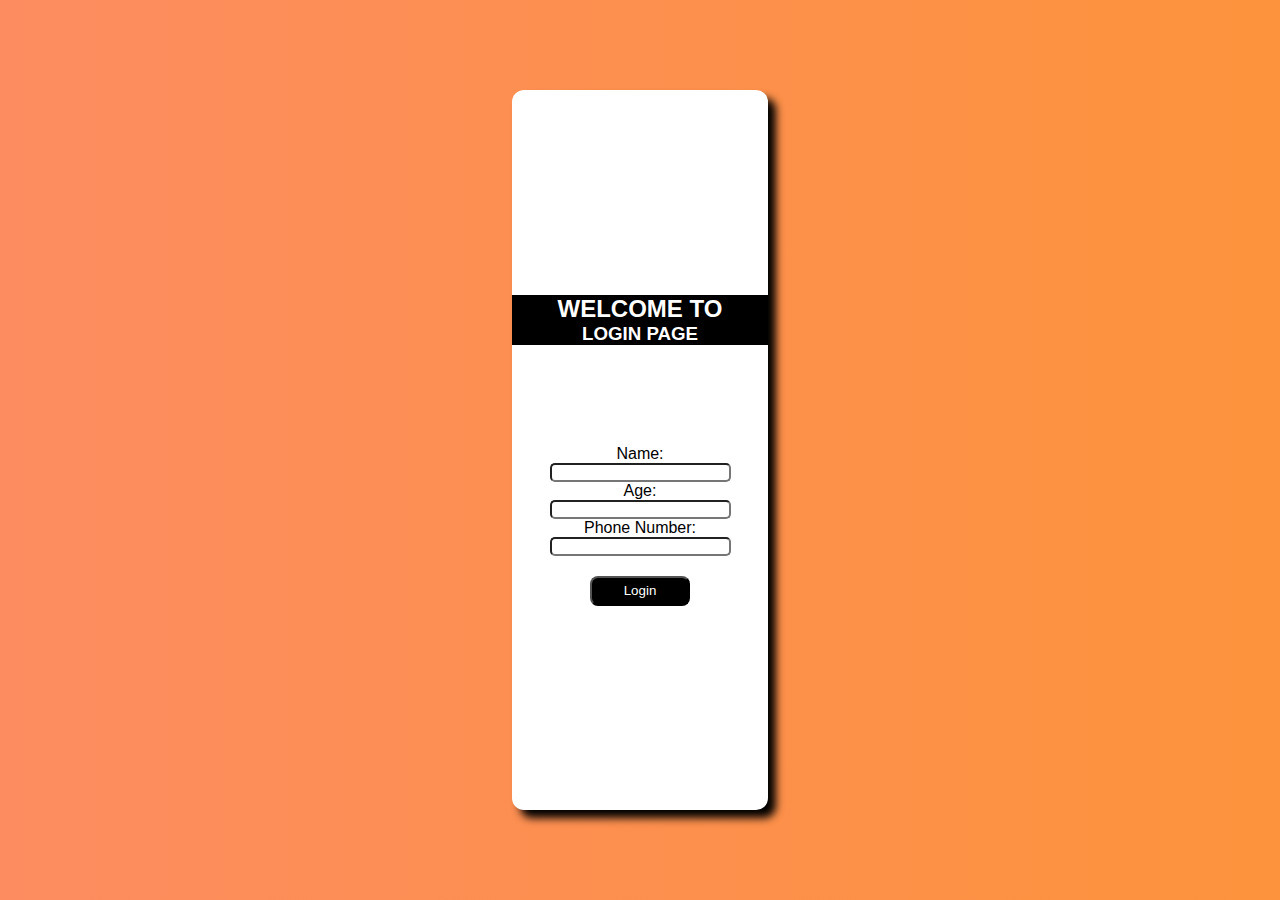
<file: index.html>
<!DOCTYPE html>
<html lang="en">
<head>
    <meta charset="UTF-8">
    <meta http-equiv="X-UA-Compatible" content="IE=edge">
    <meta name="viewport" content="width=device-width, initial-scale=1.0">
    <title>Document</title>
    <link rel="stylesheet" href="styles.css">
</head>
<body>
    
     <div class="container">
        <nav>
            <h2>WELCOME TO</h2>
            <h3>LOGIN PAGE</h3>
        </nav>
        <label for="">Name:</label>
        <input type="text" name="name" id="">
        <label for="">Age:</label>
        <input type="number" name="ph_num" id="" max="100">
        <label for="">Phone Number:</label>
        <input type="text" name="" id="">
         <a href="frame.html" target="_blank"><button>Login</button></a> 
     </div>



</body>
</html>
</file>
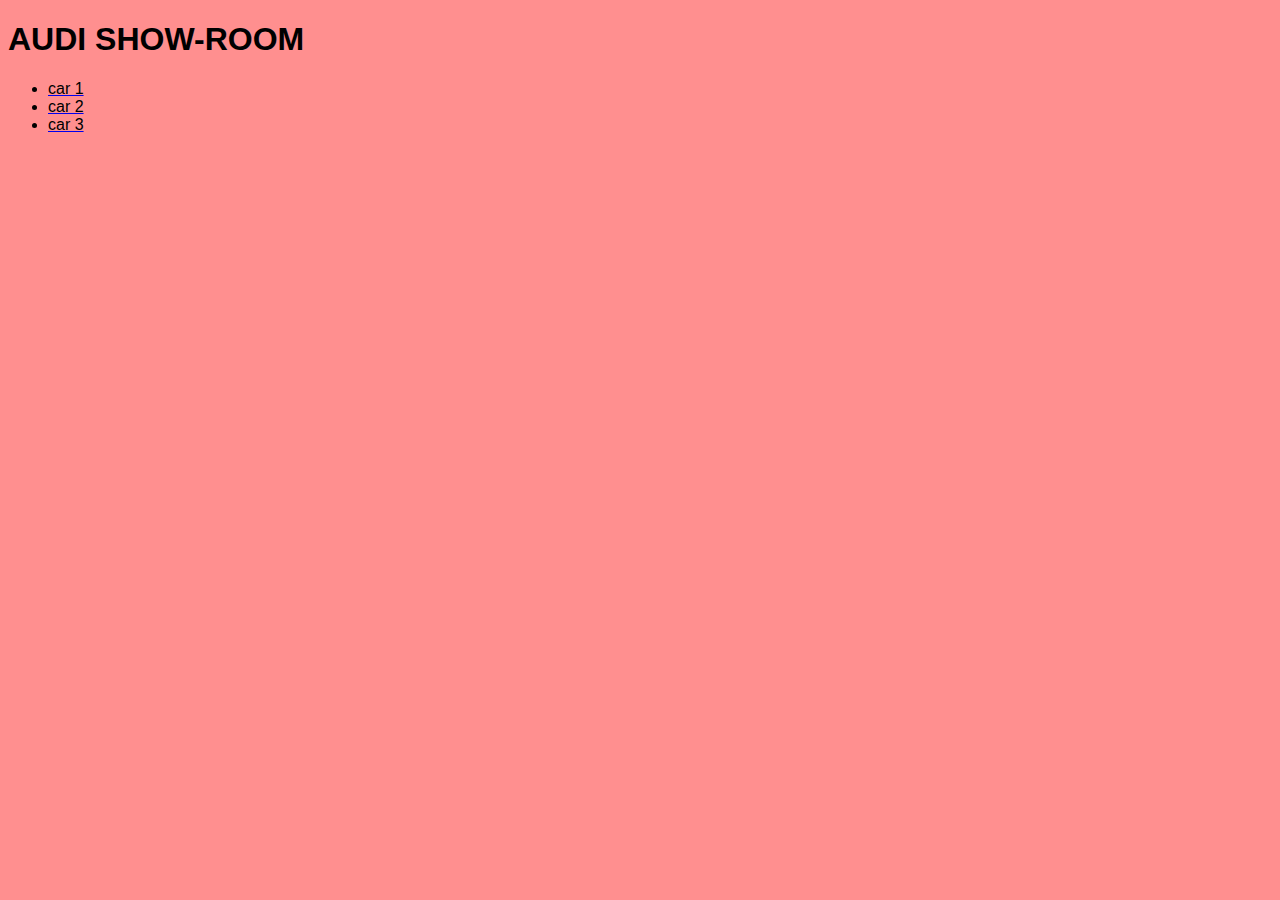
<file: first.html>
<!DOCTYPE html>
<html lang="en">
<head>
    <meta charset="UTF-8">
    <meta http-equiv="X-UA-Compatible" content="IE=edge">
    <meta name="viewport" content="width=device-width, initial-scale=1.0">
    <title>first</title>
    <style>
        body{
            background-color: #ff8f8f;
            font-family: 'Franklin Gothic Medium', 'Arial Narrow', Arial, sans-serif;
        }
        a li{
            color: black;
        }
    </style>
</head>
<body>
    <h1>AUDI SHOW-ROOM</h1>
    <UL>
        <a href="fourth.html" target="third"><li>car 1</li></a>  
        <a href="second.html" target="third"><li>car 2</li></a>
        <a href="third.html" target="third"><li>car 3</li></a>
    </UL>
     
    

</body>
</html>
</file>
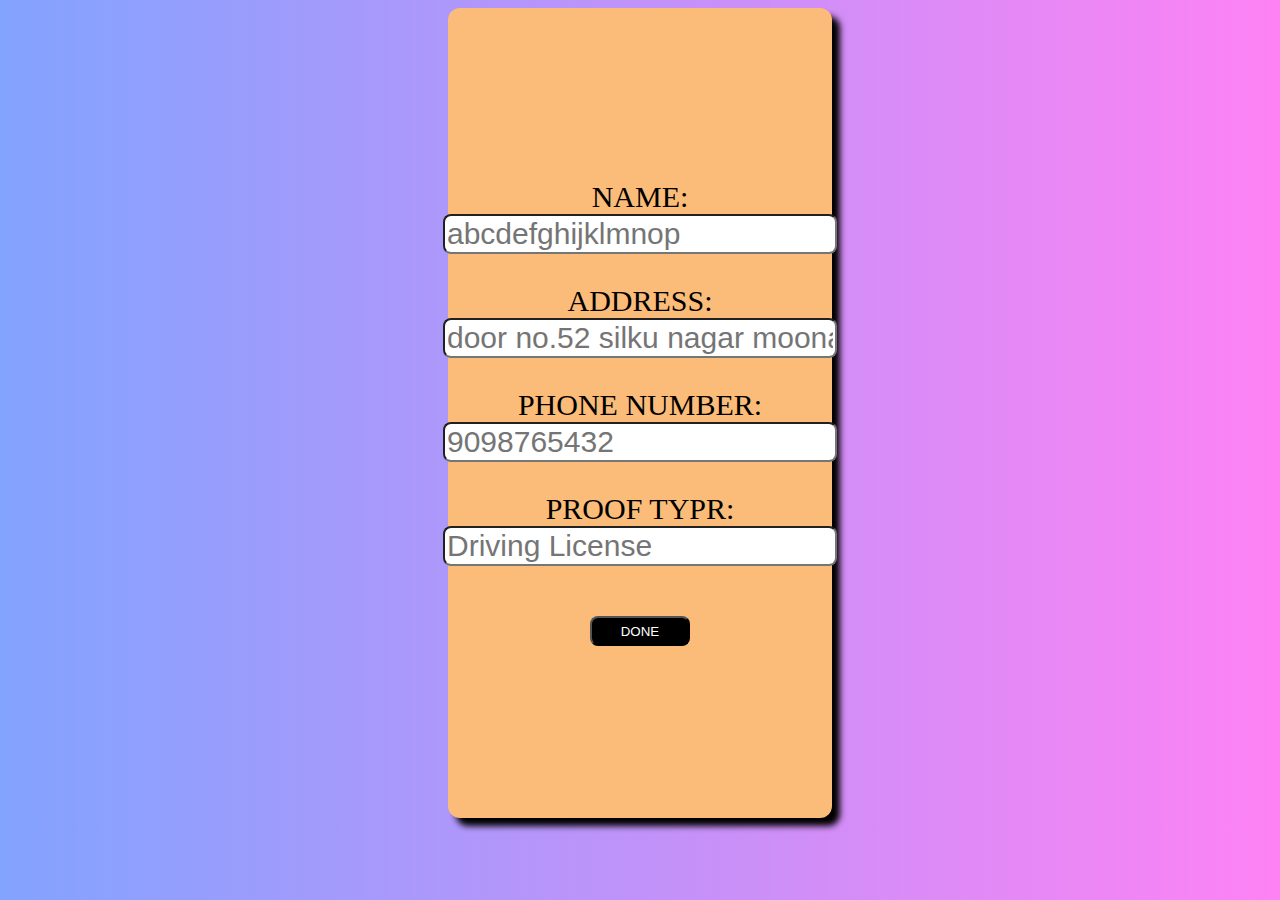
<file: forms.html>
<!DOCTYPE html>
<html lang="en">
<head>
    <meta charset="UTF-8">
    <meta http-equiv="X-UA-Compatible" content="IE=edge">
    <meta name="viewport" content="width=device-width, initial-scale=1.0">
    <title>Main form</title>
    <link rel="stylesheet" href="styles2.css">
</head>
<body>
    <div class="container">
        <form action="">
            <label for="" aria-placeholder="abcdefg">NAME:</label>
            <input type="text" name="" id="" placeholder="abcdefghijklmnop">
            <label for="" aria-placeholder="abcdefg">ADDRESS:</label>
            <input type="text" name="" id="" placeholder="door no.52 silku nagar moonam sandhu">
            <label for="" aria-placeholder="abcdefg">PHONE NUMBER:</label>
            <input type="text" name="" id="" placeholder="9098765432">
            <label for="" aria-placeholder="abcdefg">PROOF TYPR:</label>
            <input type="text" name="" id="" placeholder="Driving License">
            <button id="buttons">DONE</button>
        </form>       
    </div>
    
</body>
</html>
</file>
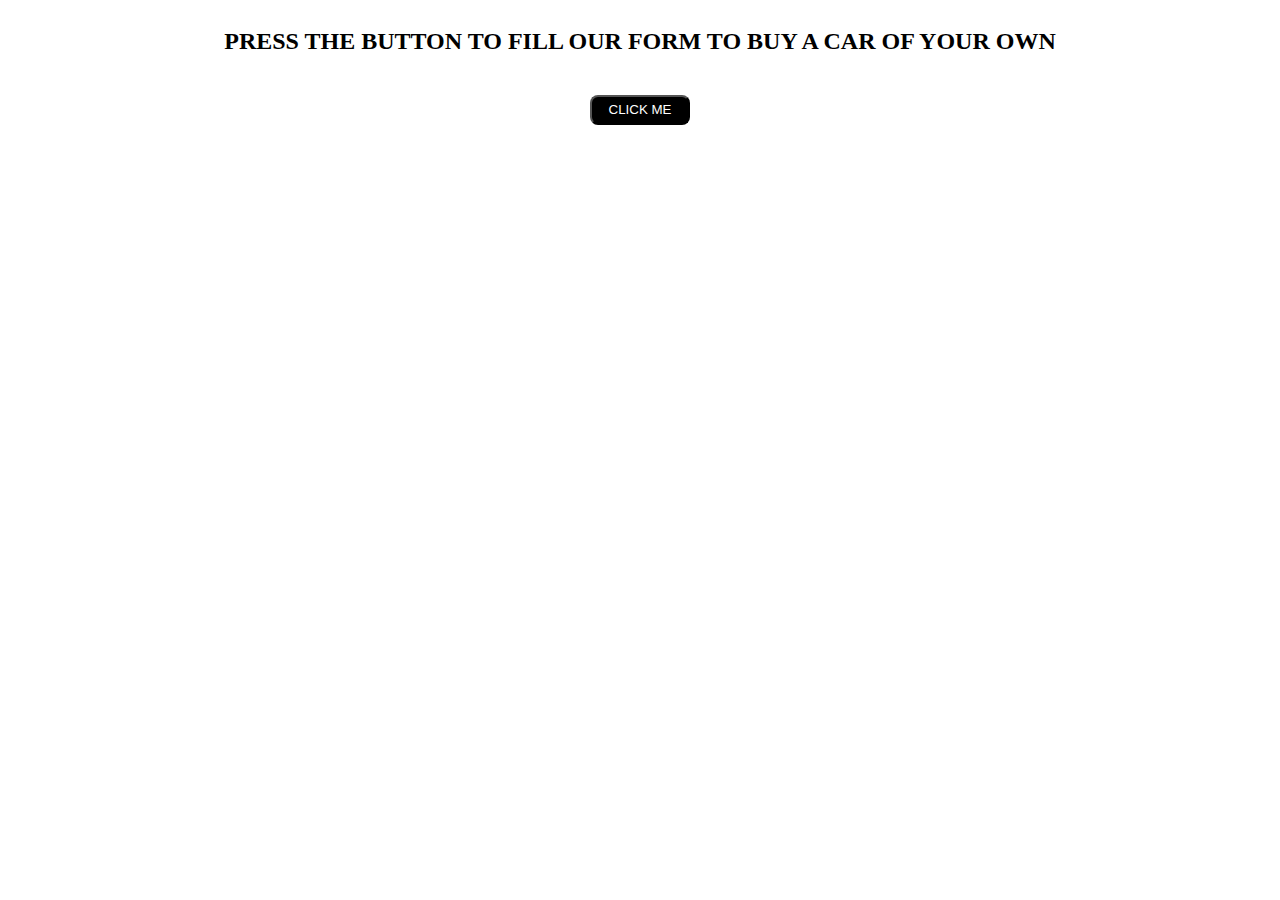
<file: fourth.html>
<!DOCTYPE html>
<html lang="en">
<head>
    <meta charset="UTF-8">
    <meta http-equiv="X-UA-Compatible" content="IE=edge">
    <meta name="viewport" content="width=device-width, initial-scale=1.0">
    <title>Document</title>
    <style>
        BODY{
            display: flex;
            flex-direction: column;
            align-items: center;
            justify-content: center;
            text-align: center;
        }
        button{
       width: 100px;
       height: 30px;
       border-radius: 8px;
       margin: 20px 0 0;
       background-color: black;
       color: #FFF;
       cursor: pointer;
    
    }

    button:hover{
       background-color: white;
       color: black;
       transition: 1s;
    }
    </style>
</head>
<body>
    <h2>PRESS THE BUTTON TO FILL OUR FORM TO BUY A CAR OF YOUR OWN </h2>
    <a href="forms.html" target="_blank"><button>CLICK ME</button></a>
</body>
</html>
</file>
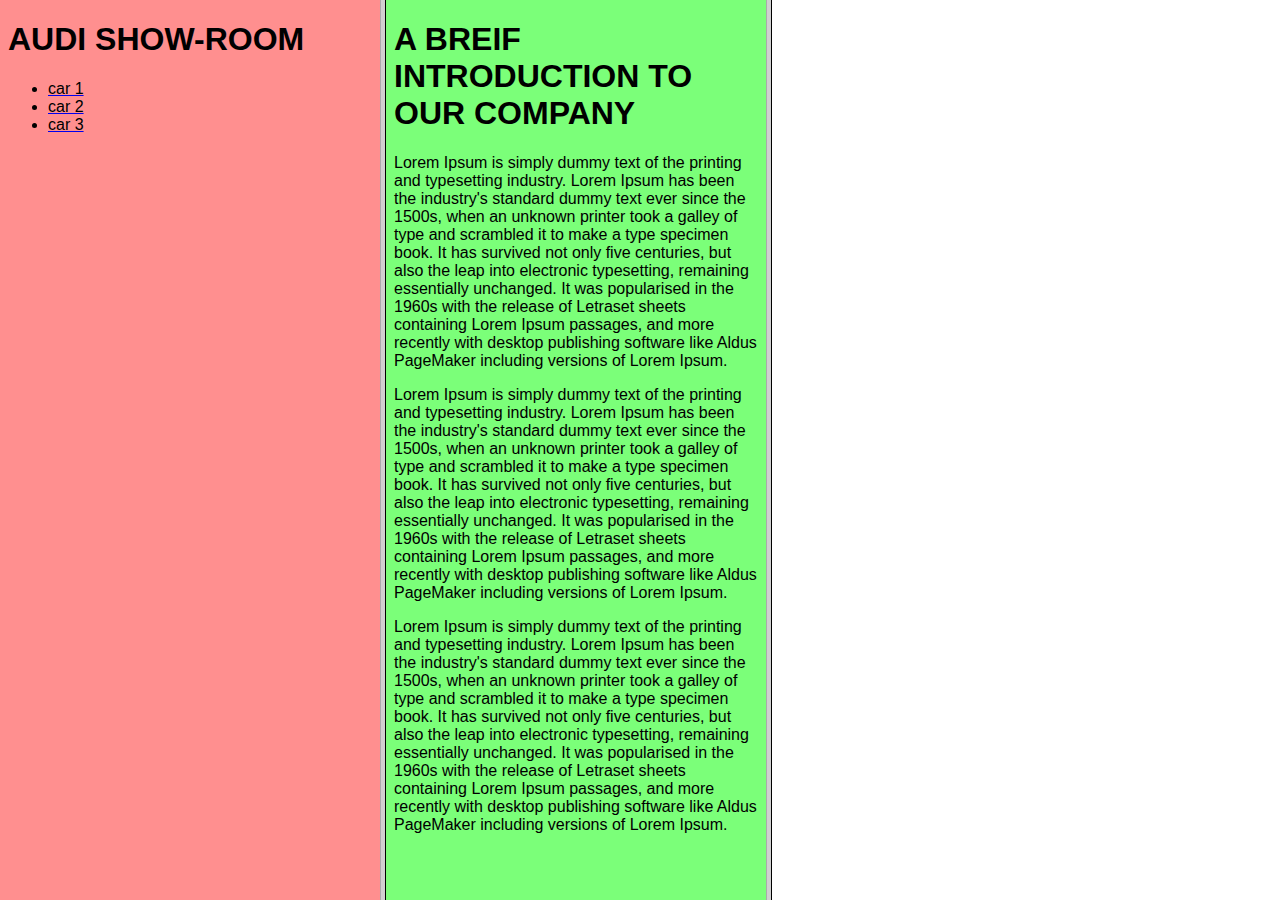
<file: frame.html>
<html>
    <head>
        <title></title>
        <frameset cols="30%,30%,40%">
            <frame src="first.html" name="first">
            <frame src="second.html" name="second">
            <frame name="third">
            
            
        </frameset>
    </head>
    <body>
        
    </body>
</html>
</file>
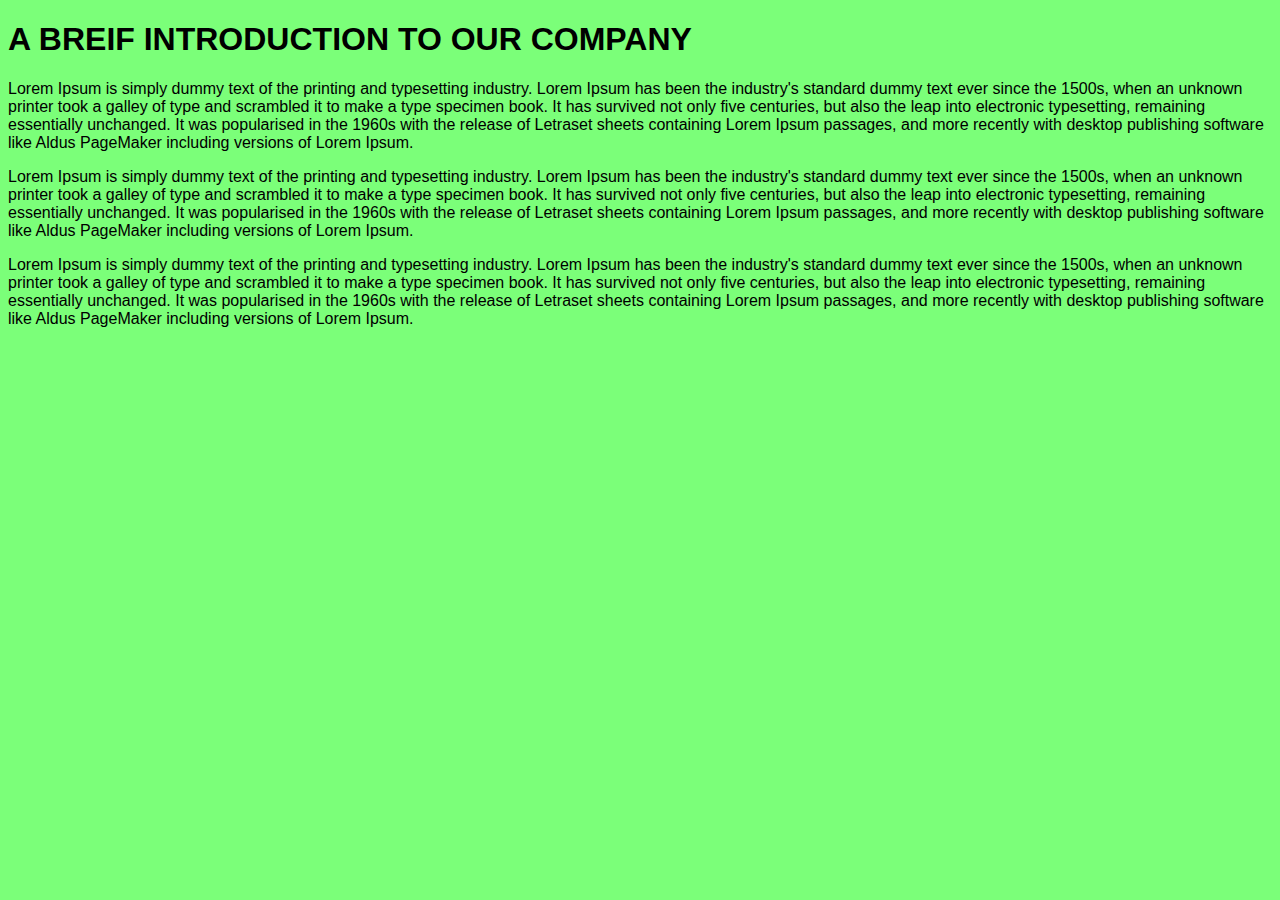
<file: second.html>
<!DOCTYPE html>
<html lang="en">
<head>
    <meta charset="UTF-8">
    <meta http-equiv="X-UA-Compatible" content="IE=edge">
    <meta name="viewport" content="width=device-width, initial-scale=1.0">
    <title>Document</title>
    <style>
        body{
            background-color:#7bff79 ;
            font-family: 'Franklin Gothic Medium', 'Arial Narrow', Arial, sans-serif;
        }
    </style>
</head>
<body>
    <h1>A BREIF INTRODUCTION TO OUR COMPANY</h1>
    <p>Lorem Ipsum is simply dummy text of the printing and typesetting industry. Lorem Ipsum has been the industry's standard dummy text ever since the 1500s, when an unknown printer took a galley of type and scrambled it to make a type specimen book. It has survived not only five centuries, but also the leap into electronic typesetting, remaining essentially unchanged. It was popularised in the 1960s with the release of Letraset sheets containing Lorem Ipsum passages, and more recently with desktop publishing software like Aldus PageMaker including versions of Lorem Ipsum.
    </p>
    <p>Lorem Ipsum is simply dummy text of the printing and typesetting industry. Lorem Ipsum has been the industry's standard dummy text ever since the 1500s, when an unknown printer took a galley of type and scrambled it to make a type specimen book. It has survived not only five centuries, but also the leap into electronic typesetting, remaining essentially unchanged. It was popularised in the 1960s with the release of Letraset sheets containing Lorem Ipsum passages, and more recently with desktop publishing software like Aldus PageMaker including versions of Lorem Ipsum.
    </p>
    <p>Lorem Ipsum is simply dummy text of the printing and typesetting industry. Lorem Ipsum has been the industry's standard dummy text ever since the 1500s, when an unknown printer took a galley of type and scrambled it to make a type specimen book. It has survived not only five centuries, but also the leap into electronic typesetting, remaining essentially unchanged. It was popularised in the 1960s with the release of Letraset sheets containing Lorem Ipsum passages, and more recently with desktop publishing software like Aldus PageMaker including versions of Lorem Ipsum.
    </p>
</body>
</html>
</file>
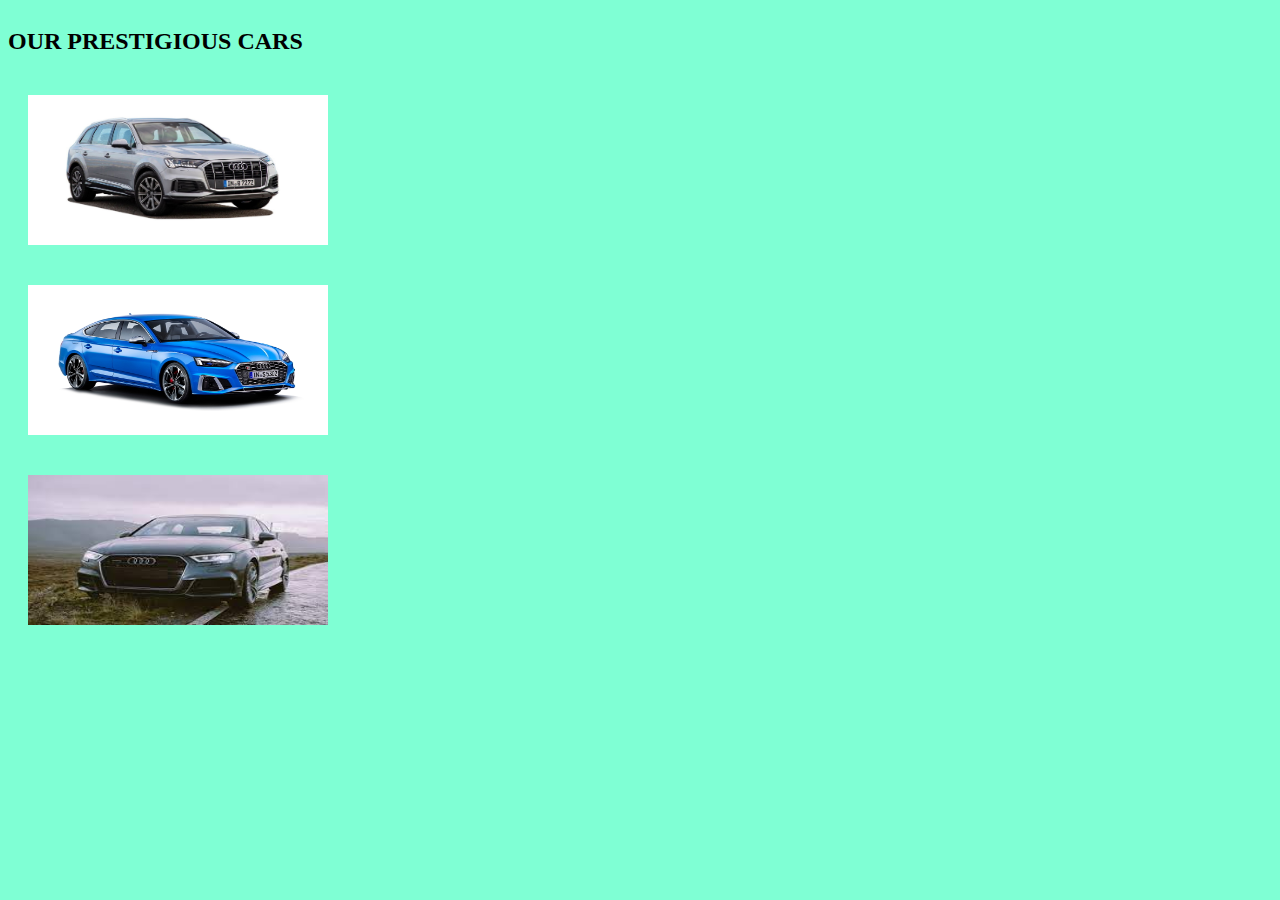
<file: third.html>
<!DOCTYPE html>
<html lang="en">
<head>
    <meta charset="UTF-8">
    <meta http-equiv="X-UA-Compatible" content="IE=edge">
    <meta name="viewport" content="width=device-width, initial-scale=1.0">
    <title>Document</title>
    <style>
        body{
            background-color: aquamarine;
            display: flex;
            flex-direction: column;

        }
        img{
            width: 300px;
            height: 150px;
            margin: 20px;
        }
    </style>
</head>
<body>
    <h2>OUR PRESTIGIOUS CARS</h2>
    <img src="images/audi-1.jpeg" alt="">
    <img src="images/audi-2.jpeg" alt="">
    <img src="images/audi-3.jpg" alt="">
    
</body>
</html>
</file>
<file: styles.css>
*{
   padding: 0px;
   margin: 0px;
   font-family: 'Franklin Gothic Medium', 'Arial Narrow', Arial, sans-serif;
}

body{
    background-image: linear-gradient(90deg,#fd8c60,#fd933c);
    height: 100vh;
    display: flex;
    justify-content: center;
    align-items: center;
}

.container{
    height: 80vh;
    width: 20vw;
    border-radius: 12px;
    box-shadow: 8px 8px 8px black;
    background-color: #fff;
    display: flex;
    flex-direction: column;
    justify-content: center;
    align-items: center;
    text-align: left;
}

button{
    width: 100px;
    height: 30px;
    border-radius: 8px;
    margin: 20px 0 0;
    background-color: black;
    color: #FFF;
    cursor: pointer;
    
}

button:hover{
    background-color: white;
    color: black;
    transition: 1s;
}

input{
    border-radius: 5px;
}

nav{
    background-color: #000;
    height: 50px; 
    width: 100%;
    text-align: center;
    position: sticky;
    top: 0;
    color: #fff;
    margin-bottom: 100px;
}
</file>
<file: styles2.css>
body{
    background-image: linear-gradient(90deg,#82a3fe,#fe82f4);
    display: flex;
    align-items: center;
    justify-content: center;
}

.container{
    height: 90vh;
    box-shadow: 8px 8px 6px black;
    width: 30vw;
    background-color: rgb(251, 188, 121);
    border-radius: 12px;
    display: flex;
    flex-direction: column;
    align-items: center;
    justify-content: center;
}

form{
    display: flex;
    flex-direction: column;
    align-items: center;
    justify-content: center;
    
}

form input{
    margin: 0 0 30px;
    border-radius:8px ;
    font-size: 30px;
}

form label{
    font-size: 30px;
}

button{
    width: 100px;
    height: 30px;
    border-radius: 8px;
    margin: 20px 0 0;
    background-color: black;
    color: #FFF;
    cursor: pointer;
    
}

button:hover{
    background-color: white;
    color: black;
    transition: 1s;
}
</file>
